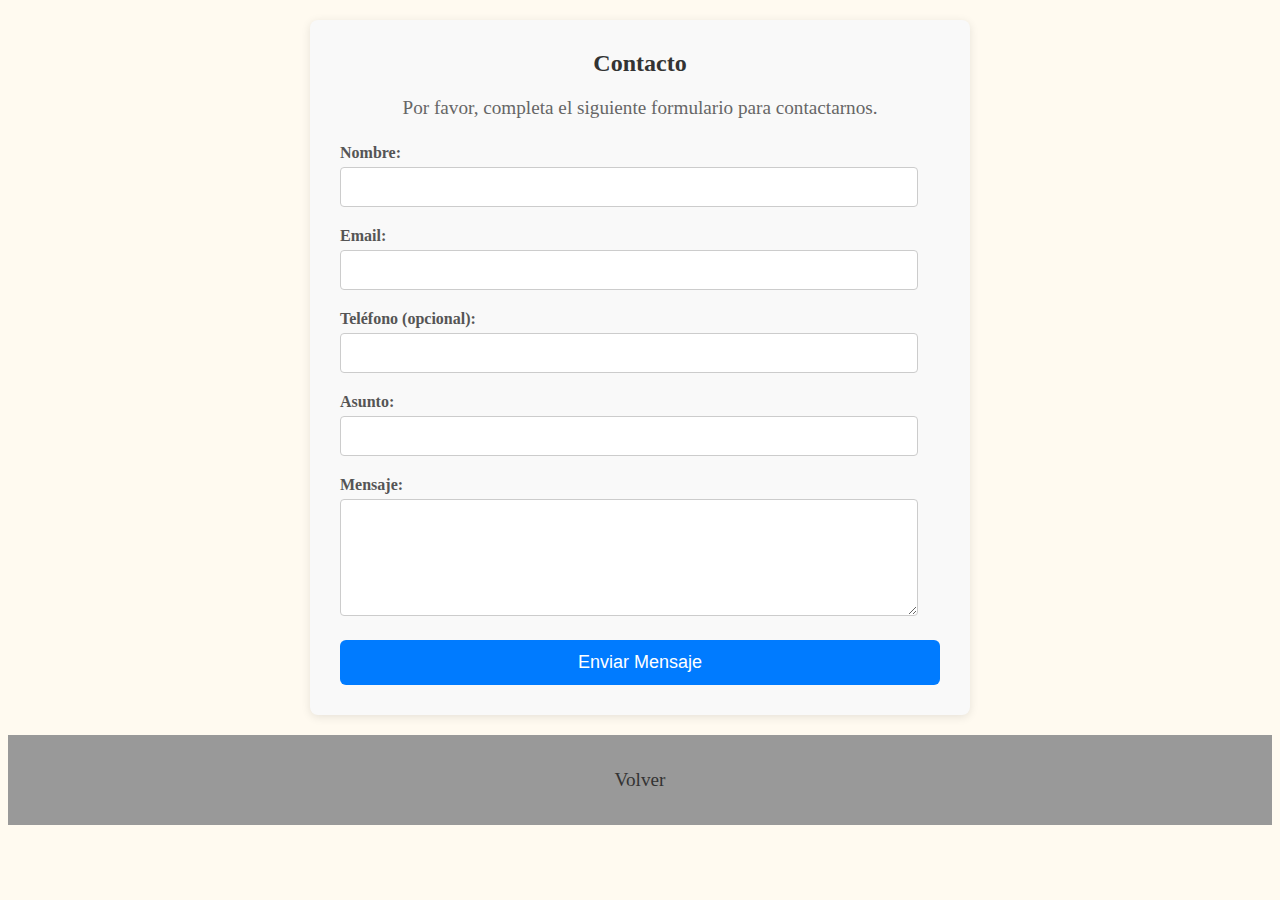
<file: contacto.html>
<!DOCTYPE html>
<html lang="es">
<head>
  <meta charset="UTF-8">
  <meta name="viewport" content="width=device-width, initial-scale=1.0">
  <title>Formulario de Contacto</title>
  <link rel="stylesheet" href="estilo.css">
</head>
<body>

  <header>
    
  </header>

  <main>
    <section id="formulario-contacto">
      <h2> Contacto</h2>
      <p>Por favor, completa el siguiente formulario para contactarnos.</p>
      <form action="#" method="post">
        <div>
          <label for="nombre">Nombre:</label>
          <input type="text" id="nombre" name="nombre" required>
        </div>
        <div>
          <label for="email">Email:</label>
          <input type="email" id="email" name="email" required>
        </div>
        <div>
          <label for="telefono">Teléfono (opcional):</label>
          <input type="tel" id="telefono" name="telefono">
        </div>
        <div>
          <label for="asunto">Asunto:</label>
          <input type="text" id="asunto" name="asunto" required>
        </div>
        <div>
          <label for="mensaje">Mensaje:</label>
          <textarea id="mensaje" name="mensaje" rows="5" required></textarea>
        </div>
        <button type="submit">Enviar Mensaje</button>
      </form>
    </section>
  </main>
   <footer>
    <div id="casa">

        <a href="index.html"> Volver</a>
    </div>
   </footer>
  
</body>
</html>
</file>
<file: estilo.css>
.imagen img {    width: 100%; 
    height: 200px;
     border-radius:10px ;
 }
.Jujuy {
    padding: 1px;
       font-size: 4em;
       font-family:Georgia;
       text-align:  center;
       
}
h2{
    font-size: 1.5em;
    font-family:Georgia;
}
h4 {
    font-size: 1.5em;
    font-family:Georgia;
}
p {
    font-size: 1.2em;

}
.jp {

     display: flex;
     max-width: 1100px;
}

 .texto p{
    display: flex;
    max-width: 1100px;
   
}
.pachamama {
    display: flex;
    max-width: 1100px;
    font-size: 1.2em;

}
.carnaval {
    display: flex;
    max-width: 1100px;
    font-size: 1.2em;
}
.juan {
    display: flex;
    max-width: 1100px;
    font-size: 1.2em;
}
.texto img{

    width: 700px;
    height: 300px;
    object-fit: cover;
    object-position: right;
}

body{ background-color: #fffaf0;   
   text-align: left;
}

  
 /* esto es el estilo de museo.html*/ 
 /* esto es el estilo de museo.html*/ 
 /* esto es el estilo de museo.html*/ 
nav ul {
    list-style: none;
    padding: 0;
    margin: 0;
    display: flex;
    justify-content: flex-end;
  }
  
  nav ul li {
    margin-left: 20px;
  }
  
  nav ul li:first-child {
    margin-left: 0;
  }
  
  nav a {
    text-decoration: none;
    color: black;
    background-color: #f0f0f0; 
    padding: 10px 20px; 
    border-radius: 10px; 
    border: 1px solid #bfbebe; 
  }
.museo img {
    width: 100%; 
    height: 200px;
     border-radius:10px ;
     object-fit:cover;
     object-position: center;

}
.museo h1 {
    padding: 1px;
       font-size: 4em;
       font-family:Georgia;
       text-align:  center;
}
section ul {

    list-style: none;
  padding: 0;
  margin: 0;
}
section ul li {
    display: contents; 
    margin-right: 15px;
}
section a {
    text-decoration: none;
  color: inherit;
}
section a link{
    color: inherit;
}
section a link :visited{
    color: inherit;
}
section a :active
{
    color: inherit;
}

section img {
    width: 500px;
    height: 300px;
}
section a  {

    font-size: 1.2em;
    font-family: Georgia, 'Times New Roman', Times, serif;

}


/* esto es el css de contacto.html */

#formulario-contacto {
    background-color: #f9f9f9;
    padding: 30px;
    border-radius: 8px;
    box-shadow: 0 2px 10px rgba(0, 0, 0, 0.1);
    width: 80%; 
    max-width: 600px; 
    margin: 20px auto; 
  }
  #formulario-contacto h2 {
    color: #333;
    margin-top: 0;
    margin-bottom: 20px;
    text-align: center;
  }
  #formulario-contacto p {
    color: #666;
    margin-bottom: 25px;
    text-align: center;
  }
  #formulario-contacto div {
    margin-bottom: 20px;
  }

  #formulario-contacto label {
    display: block;
    color: #555;
    margin-bottom: 5px;
    font-weight: bold;
  }
  #formulario-contacto input[type="text"],
  #formulario-contacto input[type="email"],
  #formulario-contacto input[type="tel"],
  #formulario-contacto input[type="text"]::placeholder,
  #formulario-contacto input[type="email"]::placeholder,
  #formulario-contacto input[type="tel"]::placeholder {
    width: calc(100% - 22px); 
    padding: 10px;
    border: 1px solid #ccc;
    border-radius: 4px;
    font-size: 16px;
    color: #333;
    box-sizing: border-box;
  }
  #formulario-contacto textarea {
    width: calc(100% - 22px);
    padding: 10px;
    border: 1px solid #ccc;
    border-radius: 4px;
    font-size: 16px;
    color: #333;
    box-sizing: border-box;
    resize: vertical; 
  }
  #formulario-contacto textarea::placeholder {
    color: #999;
  }
  #formulario-contacto button[type="submit"] {
    background-color: #007bff; 
    color: white;
    padding: 12px 20px;
    border: none;
    border-radius: 6px;
    font-size: 18px;
    cursor: pointer;
    transition: background-color 0.3s ease; 
    width: 100%; 
  }
  #formulario-contacto button[type="submit"]:hover {
    background-color: #0056b3; 
  }    
  footer {
    width: 100%;
    background-color: #999;
    padding: 0; 
    text-align: center; 
    position: relative;
  }
  
  footer div#casa {
    display: flex;
    justify-content: center;
    align-items: center;
    min-height: 60px; 
  }
  
  footer div#casa a {
    display: block; 
    width: 100%; 
    height: 100%; 
    text-decoration: none;
    color: #333;
    font-size: 1.2em;
    line-height: 60px; 
    box-sizing: border-box; 
    padding: 15px 0; 
  }
  
  footer div#casa a:hover {
    background-color: #e0e0e0; 
  }
</file>
